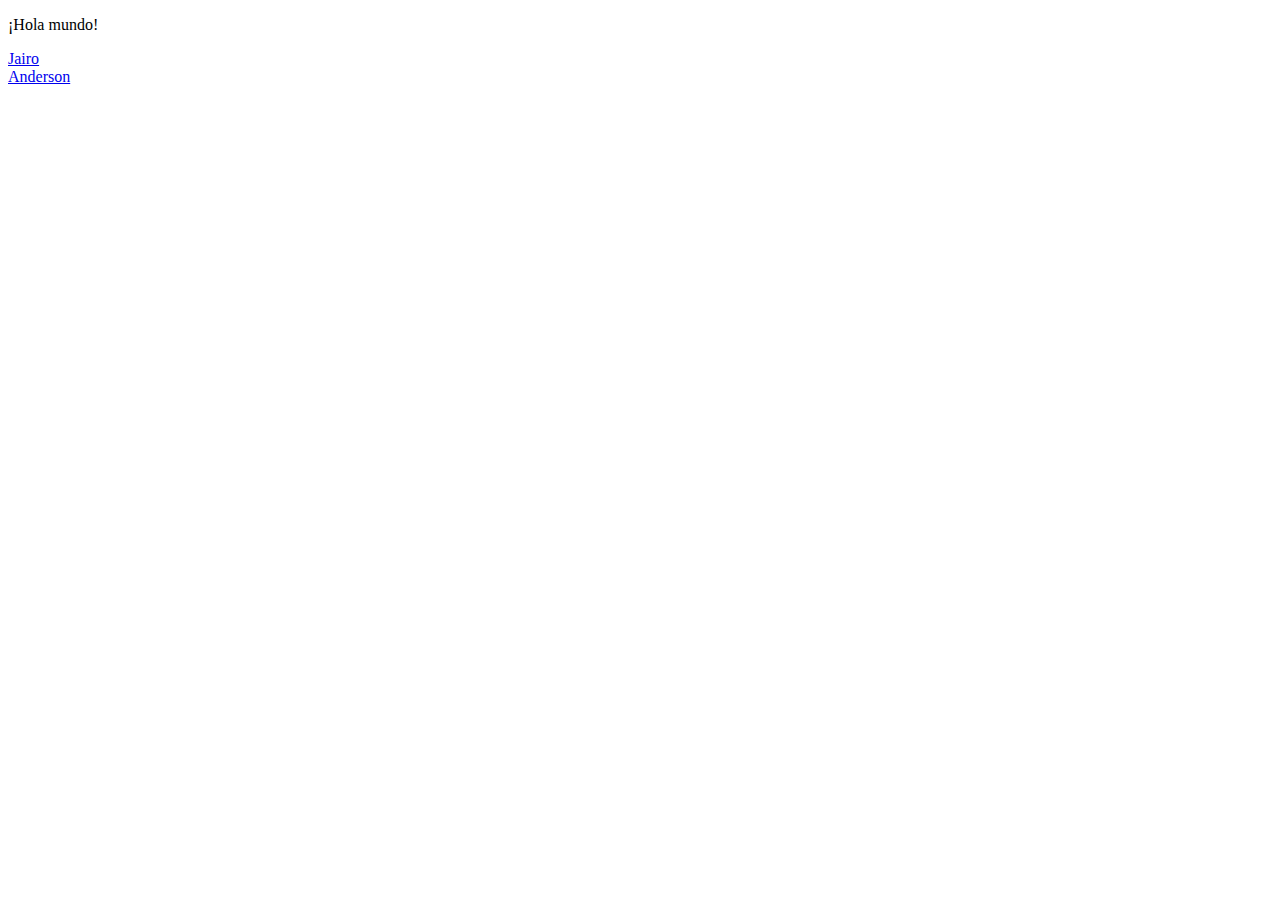
<file: index.html>
<!DOCTYPE html>
<html lang="en">
<head>
    <meta charset="UTF-8">
    <meta http-equiv="X-UA-Compatible" content="IE=edge">
    <meta name="viewport" content="width=device-width, initial-scale=1.0">
    <title>Inicio</title>
</head>
<body>
    <p>¡Hola mundo!</p>
    <div ><a href="modelo-jairo.html">Jairo</a></div>
    <div ><a href="modelo-anderson.html">Anderson</a></div>
</body>
</html>
</file>
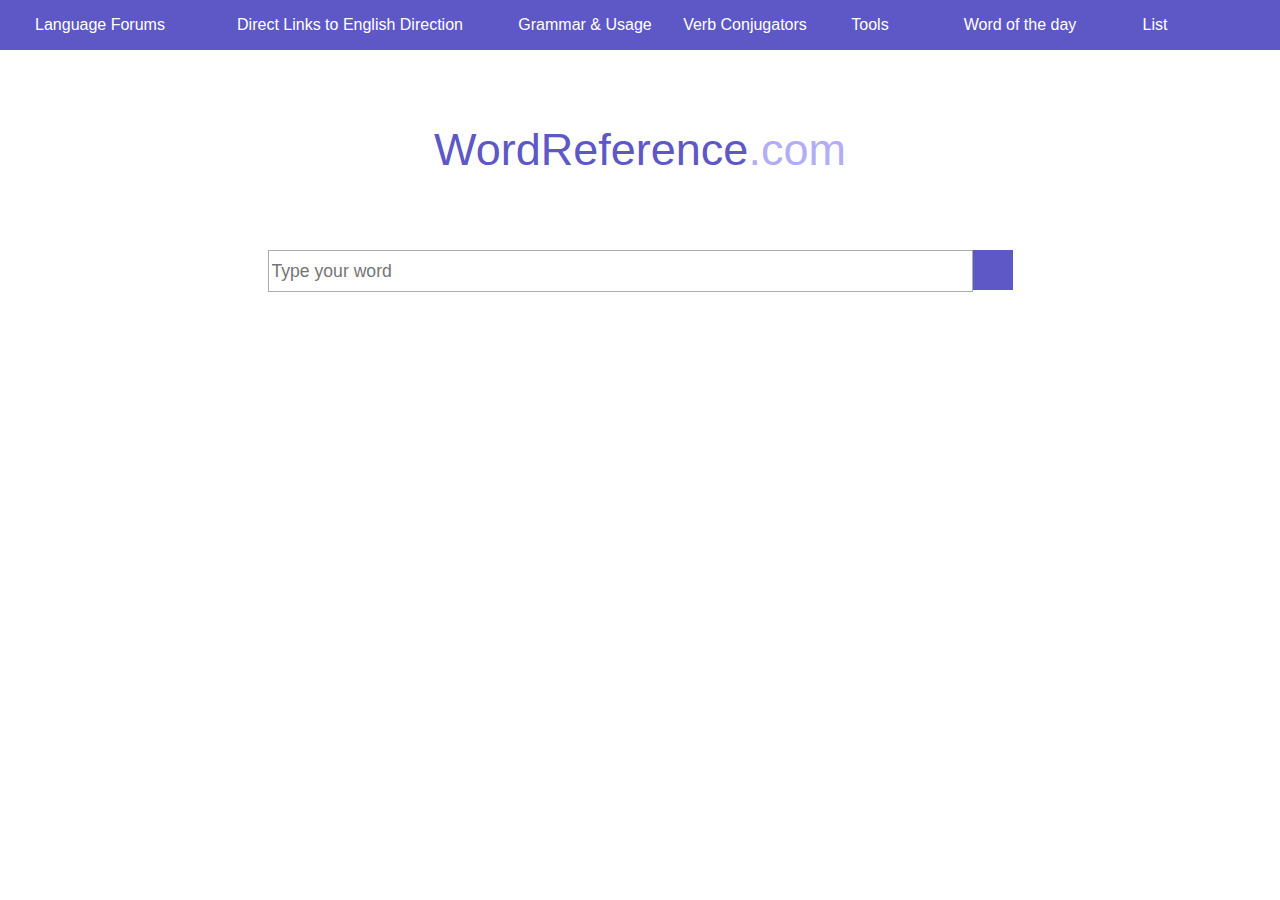
<file: modelo-anderson.html>
<!DOCTYPE html>
<html lang="en">
<head>
    <meta charset="UTF-8">
    <meta http-equiv="X-UA-Compatible" content="IE=edge">
    <meta name="viewport" content="width=device-width, initial-scale=1.0">
    <title>Modelo Anderson</title>
    <link rel="icon" href="img/a.ico">
    <link rel="stylesheet" href="css/anderson.css">
</head>
<body>

        <div class="header">
            <div class="box">Language Forums</div>
            <div class="box">Direct Links to English Direction</div>
            <div class="box">Grammar & Usage</div>
            <div class="box">Verb Conjugators</div>
            <div class="box">Tools</div>
            <div class="box">Word of the day</div>
            <div class="box">List</div>
        </div>
        <div class="word">
            <p><span class="wordprincipal">WordReference</span><span class="com">.com</span></p>
        </div>
        <div class="barra">
            <div><input type="text" placeholder="Type your word"></div>
            <div class="busqueda"></div>
        </div>
</body>
</html>
</file>
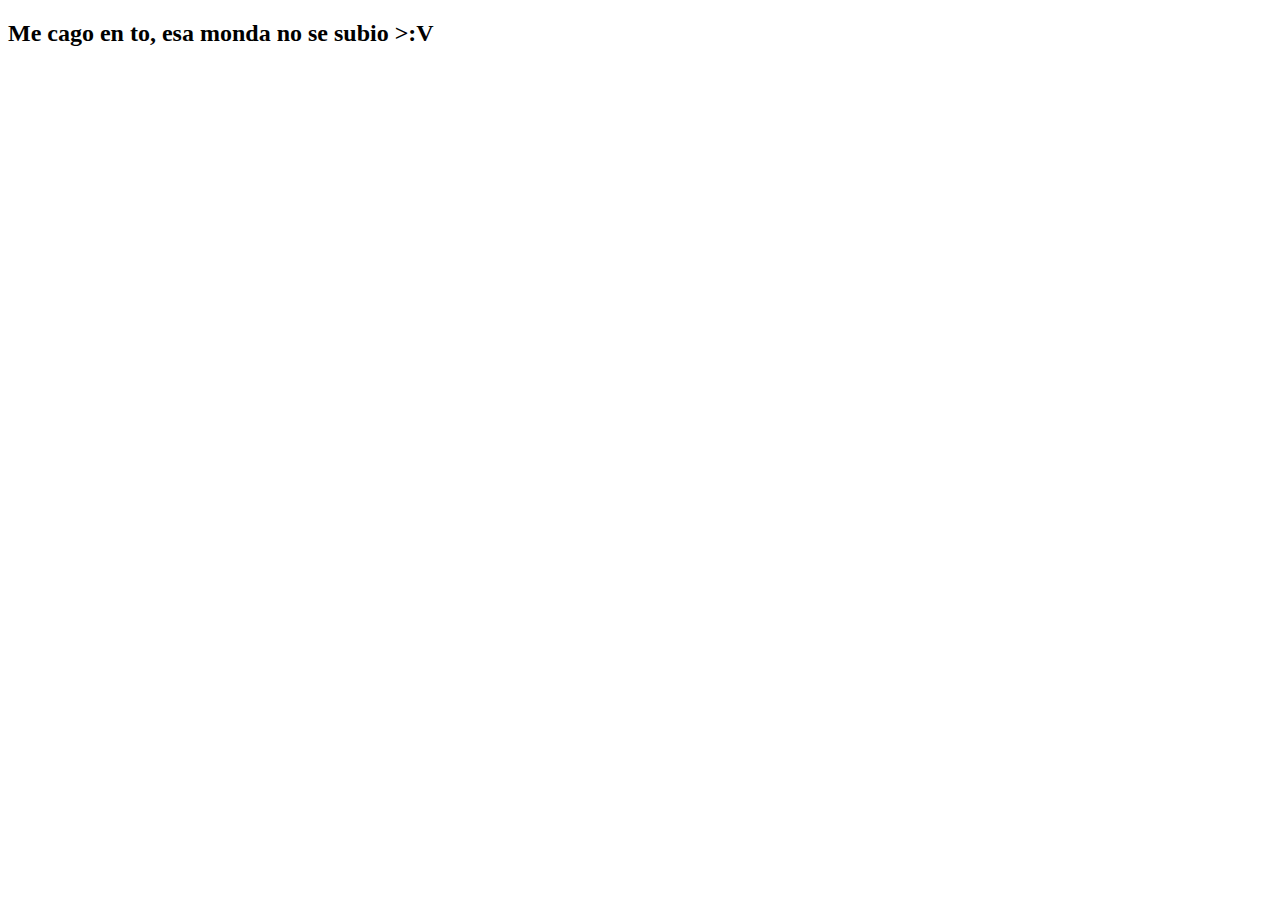
<file: modelo-jairo.html>
<!DOCTYPE html>
<html lang="en">
<head>
    <meta charset="UTF-8">
    <meta http-equiv="X-UA-Compatible" content="IE=edge">
    <meta name="viewport" content="width=device-width, initial-scale=1.0">
    <title>Document</title>
</head>
<body>
    <h2>Me cago en to, esa monda no se subio >:V </h2>
</body>
</html>
</file>
<file: css/anderson.css>
*{
    padding: 0;
    margin: 0;
    font-family: 'Trebuchet MS', 'Lucida Sans Unicode', 'Lucida Grande', 'Lucida Sans', Arial, sans-serif;
}

.header {
    display: grid;
    grid-template:" lang    direct  grammar verb    tools   word    list" 50px/
                    200px   300px   170px   150px     100px     200px     70px;
    width: 100%;
    background-color: rgb(94,88,198);
    color: white;
}

.box{
    align-items: center;
    justify-content:center;
    display: flex;
}

.word {
    align-items: center;
    justify-content:center ;
    width: 100%;
    height: 200px;
    display: flex;
}

p{
    font-size: 45px;
}

.wordprincipal{
    color: rgb(94,88,198);
}

.com{
    color: rgb(178,174,244);
}

.busqueda{
    width: 40px;
    height: 40px;
    background-color:rgb(94,88,198);
}

input[type="text"] {
    width: 700px;
    height: 40px;
    border: none;
    border: 1px solid rgb(172, 172, 172)    ;
    padding-left: 3px;
    font-size: 1.1em;
}

.barra{
    display: flex;
    width: 100%;
    justify-content: center;
}
</file>
